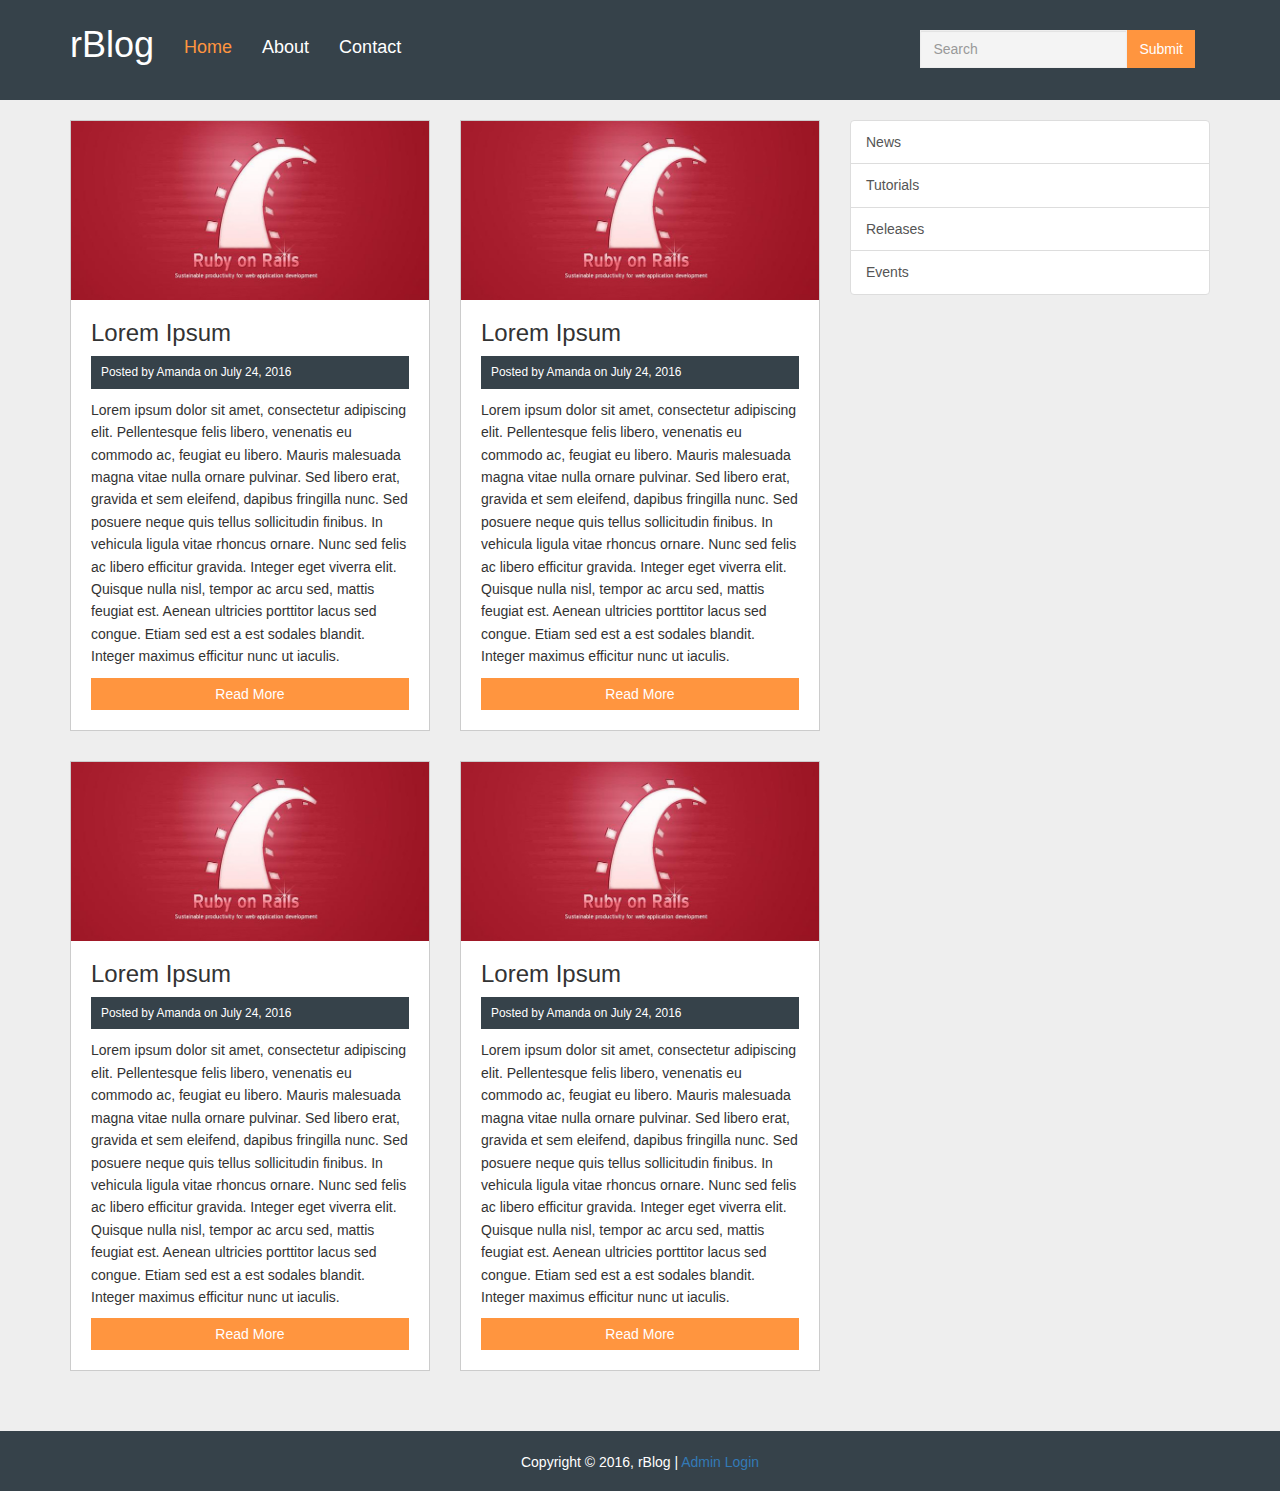
<file: index.html>
<!DOCTYPE html>
<html lang="en">
  <head>
    <meta charset="utf-8">
    <meta http-equiv="X-UA-Compatible" content="IE=edge">
    <meta name="viewport" content="width=device-width, initial-scale=1">


    <title>Welcome | rBlog</title>

    <!-- Bootstrap core CSS -->
    <link href="css/bootstrap.css" rel="stylesheet">
    <link href="css/style.css" rel="stylesheet">

  </head>

  <body>

    <nav class="navbar navbar-default navbar" role="navigation">
      <div class="container">
        <div class="navbar-header">
          <button type="button" class="navbar-toggle collapsed" data-toggle="collapse" data-target="#navbar" aria-expanded="false" aria-controls="navbar">
            <span class="sr-only">Toggle navigation</span>
            <span class="icon-bar"></span>
            <span class="icon-bar"></span>
            <span class="icon-bar"></span>
          </button>
          <a class="navbar-brand" href="index.html"><h1>rBlog</h1></a>
        </div>
        <div id="navbar" class="collapse navbar-collapse">
          <ul class="nav navbar-nav">
            <li class="active"><a href="index.html">Home</a></li>
            <li><a href="about.html">About</a></li>
            <li><a href="contact.html">Contact</a></li>
          </ul>
          <form class="search-form navbar-form navbar-right" role="search">
        <div class="form-group">
          <input type="text" class="form-control" placeholder="Search">
        </div>
        <button type="submit" class="btn btn-primary">Submit</button>
      </form>
        </div><!--/.nav-collapse -->
      </div>
    </nav>

    <section>
      <div class="container">
        <div class="row">
          <div class="col-md-8">
            <div class="row">
              <div class="col-md-6">
                <div class="post">
                  <img src="images/rails1.jpg">
                  <div class="post-content">
                    <h3> Lorem Ipsum</h3>
                      <small> Posted by Amanda on July 24, 2016 </small>
                      <p> Lorem ipsum dolor sit amet, consectetur adipiscing elit. Pellentesque felis libero, venenatis eu commodo ac, feugiat eu libero. Mauris malesuada magna vitae nulla ornare pulvinar. Sed libero erat, gravida et sem eleifend, dapibus fringilla nunc. Sed posuere neque quis tellus sollicitudin finibus. In vehicula ligula vitae rhoncus ornare. Nunc sed felis ac libero efficitur gravida. Integer eget viverra elit. Quisque nulla nisl, tempor ac arcu sed, mattis feugiat est. Aenean ultricies porttitor lacus sed congue. Etiam sed est a est sodales blandit. Integer maximus efficitur nunc ut iaculis.</p>
                      <a class="btn btn-primary btn-block">Read More</a>
                  </div>
                </div>
              </div>
                <div class="col-md-6">
                  <div class="post">
                    <img src="images/rails1.jpg">
                    <div class="post-content">
                      <h3> Lorem Ipsum</h3>
                        <small> Posted by Amanda on July 24, 2016 </small>
                        <p> Lorem ipsum dolor sit amet, consectetur adipiscing elit. Pellentesque felis libero, venenatis eu commodo ac, feugiat eu libero. Mauris malesuada magna vitae nulla ornare pulvinar. Sed libero erat, gravida et sem eleifend, dapibus fringilla nunc. Sed posuere neque quis tellus sollicitudin finibus. In vehicula ligula vitae rhoncus ornare. Nunc sed felis ac libero efficitur gravida. Integer eget viverra elit. Quisque nulla nisl, tempor ac arcu sed, mattis feugiat est. Aenean ultricies porttitor lacus sed congue. Etiam sed est a est sodales blandit. Integer maximus efficitur nunc ut iaculis.</p>
                        <a class="btn btn-primary btn-block">Read More</a>
                    </div>
                  </div>
                </div>
              </div>

          <div class="row">
            <div class="col-md-6">
              <div class="post">
                <img src="images/rails1.jpg">
                <div class="post-content">
                  <h3> Lorem Ipsum</h3>
                    <small> Posted by Amanda on July 24, 2016 </small>
                    <p> Lorem ipsum dolor sit amet, consectetur adipiscing elit. Pellentesque felis libero, venenatis eu commodo ac, feugiat eu libero. Mauris malesuada magna vitae nulla ornare pulvinar. Sed libero erat, gravida et sem eleifend, dapibus fringilla nunc. Sed posuere neque quis tellus sollicitudin finibus. In vehicula ligula vitae rhoncus ornare. Nunc sed felis ac libero efficitur gravida. Integer eget viverra elit. Quisque nulla nisl, tempor ac arcu sed, mattis feugiat est. Aenean ultricies porttitor lacus sed congue. Etiam sed est a est sodales blandit. Integer maximus efficitur nunc ut iaculis.</p>
                    <a class="btn btn-primary btn-block">Read More</a>
                </div>
              </div>
            </div>
              <div class="col-md-6">
                <div class="post">
                  <img src="images/rails1.jpg">
                  <div class="post-content">
                    <h3> Lorem Ipsum</h3>
                      <small> Posted by Amanda on July 24, 2016 </small>
                      <p> Lorem ipsum dolor sit amet, consectetur adipiscing elit. Pellentesque felis libero, venenatis eu commodo ac, feugiat eu libero. Mauris malesuada magna vitae nulla ornare pulvinar. Sed libero erat, gravida et sem eleifend, dapibus fringilla nunc. Sed posuere neque quis tellus sollicitudin finibus. In vehicula ligula vitae rhoncus ornare. Nunc sed felis ac libero efficitur gravida. Integer eget viverra elit. Quisque nulla nisl, tempor ac arcu sed, mattis feugiat est. Aenean ultricies porttitor lacus sed congue. Etiam sed est a est sodales blandit. Integer maximus efficitur nunc ut iaculis.</p>
                      <a class="btn btn-primary btn-block">Read More</a>
                  </div>
                </div>
          </div>
        </div>
      </div>

          <div class="col-md-4">
            <div class="list-group">
              <a href="#" class="list-group-item">News</a>
              <a href="#" class="list-group-item">Tutorials</a>
              <a href="#" class="list-group-item">Releases</a>
              <a href="#" class="list-group-item">Events</a>
            </div>
          </div>
        </div>
      </div>
    </section>

    <footer>
      <p>Copyright &copy; 2016, rBlog | <a href="login.html">Admin Login</a></p>
    </footer>




    <!-- Bootstrap core JavaScript
    ================================================== -->
    <!-- Placed at the end of the document so the pages load faster -->
    <script src="https://ajax.googleapis.com/ajax/libs/jquery/1.11.3/jquery.min.js"></script>
    <script>window.jQuery || document.write('<script src="../../assets/js/vendor/jquery.min.js"><\/script>')</script>
    <script src="js/bootstrap.js"></script>

  </body>
</html>
</file>
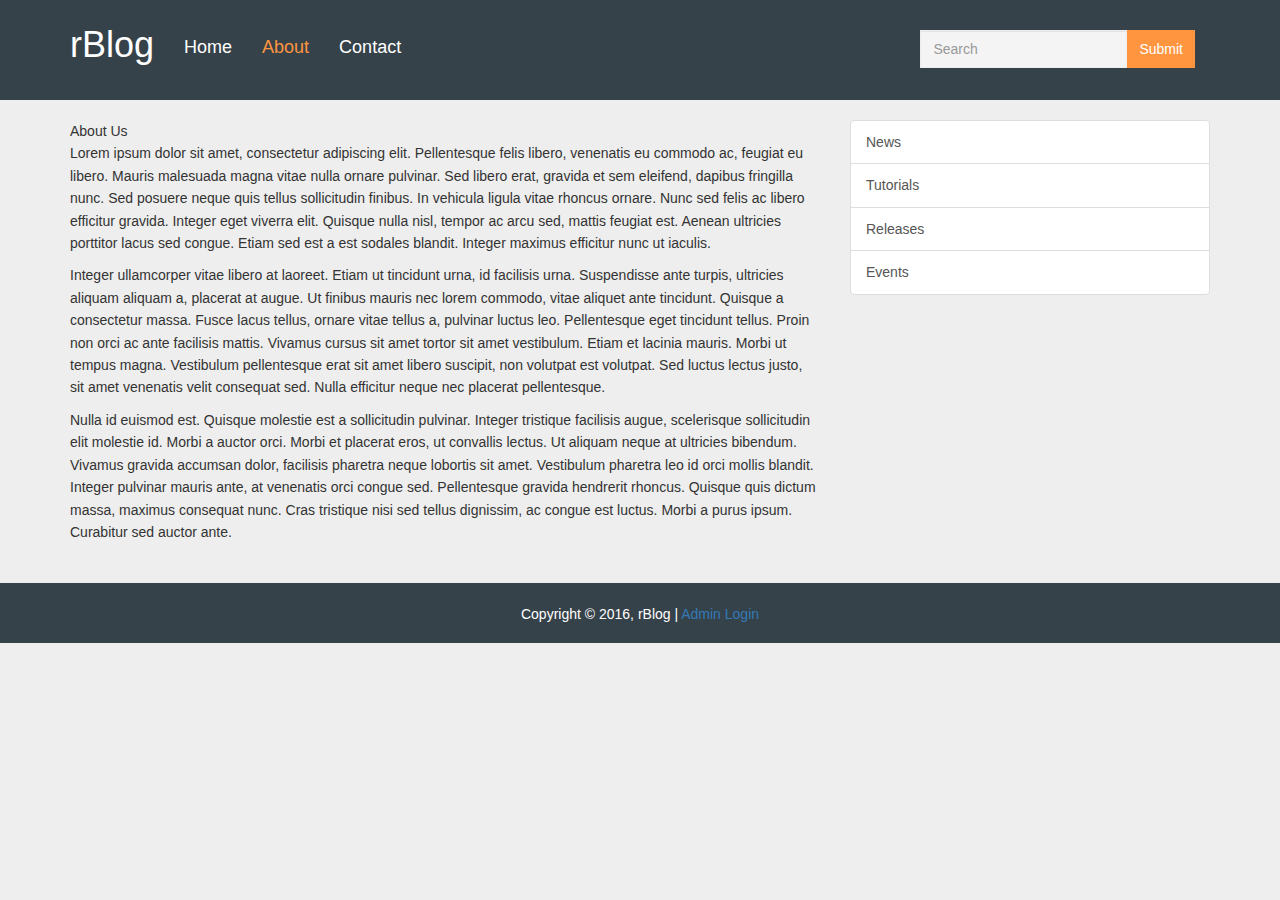
<file: about.html>
<!DOCTYPE html>
<html lang="en">
  <head>
    <meta charset="utf-8">
    <meta http-equiv="X-UA-Compatible" content="IE=edge">
    <meta name="viewport" content="width=device-width, initial-scale=1">


    <title>About | rBlog</title>

    <!-- Bootstrap core CSS -->
    <link href="css/bootstrap.css" rel="stylesheet">
    <link href="css/style.css" rel="stylesheet">

  </head>

  <body>

    <nav class="navbar navbar-default navbar" role="navigation">
      <div class="container">
        <div class="navbar-header">
          <button type="button" class="navbar-toggle collapsed" data-toggle="collapse" data-target="#navbar" aria-expanded="false" aria-controls="navbar">
            <span class="sr-only">Toggle navigation</span>
            <span class="icon-bar"></span>
            <span class="icon-bar"></span>
            <span class="icon-bar"></span>
          </button>
          <a class="navbar-brand" href="index.html"><h1>rBlog</h1></a>
        </div>
        <div id="navbar" class="collapse navbar-collapse">
          <ul class="nav navbar-nav">
            <li><a href="index.html">Home</a></li>
            <li class="active"><a href="about.html">About</a></li>
            <li><a href="contact.html">Contact</a></li>
          </ul>
          <form class="search-form navbar-form navbar-right" role="search">
        <div class="form-group">
          <input type="text" class="form-control" placeholder="Search">
        </div>
        <button type="submit" class="btn btn-primary">Submit</button>
      </form>
        </div><!--/.nav-collapse -->
      </div>
    </nav>

    <section>
      <div class="container">
        <div class="row">
          <div class="col-md-8">
            <div class="well>"
              <h2 class="page-header"> About Us </h2>
                <p> Lorem ipsum dolor sit amet, consectetur adipiscing elit. Pellentesque felis libero, venenatis eu commodo ac, feugiat eu libero. Mauris malesuada magna vitae nulla ornare pulvinar. Sed libero erat, gravida et sem eleifend, dapibus fringilla nunc. Sed posuere neque quis tellus sollicitudin finibus. In vehicula ligula vitae rhoncus ornare. Nunc sed felis ac libero efficitur gravida. Integer eget viverra elit. Quisque nulla nisl, tempor ac arcu sed, mattis feugiat est. Aenean ultricies porttitor lacus sed congue. Etiam sed est a est sodales blandit. Integer maximus efficitur nunc ut iaculis.</p>

                <p>Integer ullamcorper vitae libero at laoreet. Etiam ut tincidunt urna, id facilisis urna. Suspendisse ante turpis, ultricies aliquam aliquam a, placerat at augue. Ut finibus mauris nec lorem commodo, vitae aliquet ante tincidunt. Quisque a consectetur massa. Fusce lacus tellus, ornare vitae tellus a, pulvinar luctus leo. Pellentesque eget tincidunt tellus. Proin non orci ac ante facilisis mattis. Vivamus cursus sit amet tortor sit amet vestibulum. Etiam et lacinia mauris. Morbi ut tempus magna. Vestibulum pellentesque erat sit amet libero suscipit, non volutpat est volutpat. Sed luctus lectus justo, sit amet venenatis velit consequat sed. Nulla efficitur neque nec placerat pellentesque.</p>

                <p>Nulla id euismod est. Quisque molestie est a sollicitudin pulvinar. Integer tristique facilisis augue, scelerisque sollicitudin elit molestie id. Morbi a auctor orci. Morbi et placerat eros, ut convallis lectus. Ut aliquam neque at ultricies bibendum. Vivamus gravida accumsan dolor, facilisis pharetra neque lobortis sit amet. Vestibulum pharetra leo id orci mollis blandit. Integer pulvinar mauris ante, at venenatis orci congue sed. Pellentesque gravida hendrerit rhoncus. Quisque quis dictum massa, maximus consequat nunc. Cras tristique nisi sed tellus dignissim, ac congue est luctus. Morbi a purus ipsum. Curabitur sed auctor ante.</p>
            </div>
          </div>
          <div class="col-md-4">
            <div class="list-group">
              <a href="#" class="list-group-item">News</a>
              <a href="#" class="list-group-item">Tutorials</a>
              <a href="#" class="list-group-item">Releases</a>
              <a href="#" class="list-group-item">Events</a>
            </div>
          </div>
        </div>
      </div>
    </section>

    <footer>
      <p>Copyright &copy; 2016, rBlog | <a href="login.html">Admin Login</a></p>
    </footer>




    <!-- Bootstrap core JavaScript
    ================================================== -->
    <!-- Placed at the end of the document so the pages load faster -->
    <script src="https://ajax.googleapis.com/ajax/libs/jquery/1.11.3/jquery.min.js"></script>
    <script>window.jQuery || document.write('<script src="../../assets/js/vendor/jquery.min.js"><\/script>')</script>
    <script src="js/bootstrap.js"></script>

  </body>
</html>
</file>
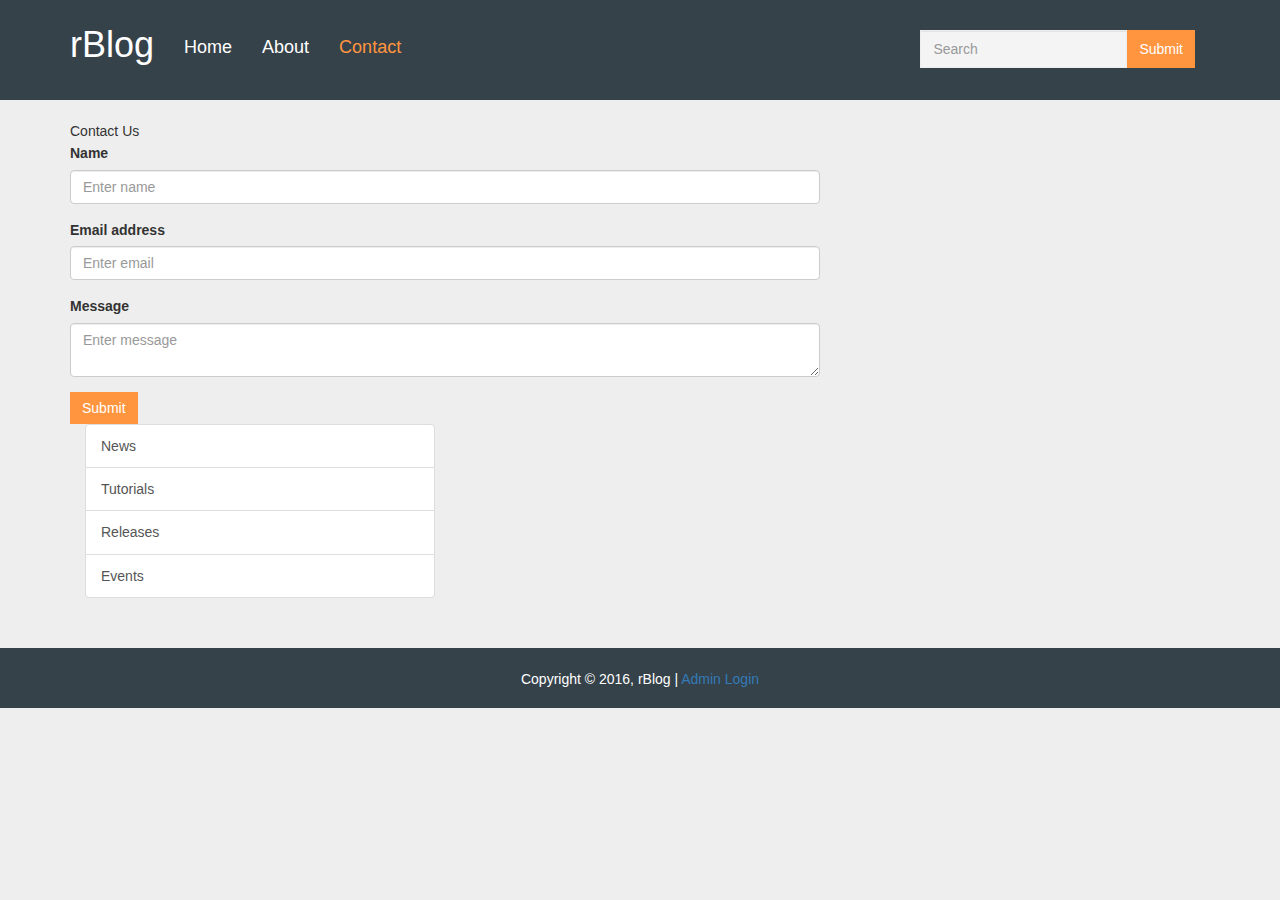
<file: contact.html>
<!DOCTYPE html>
<html lang="en">
  <head>
    <meta charset="utf-8">
    <meta http-equiv="X-UA-Compatible" content="IE=edge">
    <meta name="viewport" content="width=device-width, initial-scale=1">


    <title>Contact | rBlog</title>

    <!-- Bootstrap core CSS -->
    <link href="css/bootstrap.css" rel="stylesheet">
    <link href="css/style.css" rel="stylesheet">

  </head>

  <body>

    <nav class="navbar navbar-default navbar" role="navigation">
      <div class="container">
        <div class="navbar-header">
          <button type="button" class="navbar-toggle collapsed" data-toggle="collapse" data-target="#navbar" aria-expanded="false" aria-controls="navbar">
            <span class="sr-only">Toggle navigation</span>
            <span class="icon-bar"></span>
            <span class="icon-bar"></span>
            <span class="icon-bar"></span>
          </button>
          <a class="navbar-brand" href="index.html"><h1>rBlog</h1></a>
        </div>
        <div id="navbar" class="collapse navbar-collapse">
          <ul class="nav navbar-nav">
            <li><a href="index.html">Home</a></li>
            <li><a href="about.html">About</a></li>
            <li class="active"><a href="contact.html">Contact</a></li>
          </ul>
          <form class="search-form navbar-form navbar-right" role="search">
        <div class="form-group">
          <input type="text" class="form-control" placeholder="Search">
        </div>
        <button type="submit" class="btn btn-primary">Submit</button>
      </form>
        </div><!--/.nav-collapse -->
      </div>
    </nav>

    <section>
      <div class="container">
        <div class="row">
          <div class="col-md-8">
            <div class="well>"
              <h2 class="page-header"> Contact Us </h2>
              <form role="form">
                  <div class="form-group">
                    <label for="name">Name</label>
                    <input type="text" class="form-control" id="name" placeholder="Enter name">
                  </div>
                  <div class="form-group">
                    <label for="email">Email address</label>
                    <input type="email" class="form-control" id="email" placeholder="Enter email">
                  </div>
                  <div class="form-group">
                    <label for="message">Message</label>
                    <textarea class="form-control" id="message" placeholder="Enter message"></textarea>
                  </div>
                  <button type="submit" class="btn btn-primary">Submit</button>
                </form>
            </div>
          </div>
          </div>
          <div class="col-md-4">
            <div class="list-group">
              <a href="#" class="list-group-item">News</a>
              <a href="#" class="list-group-item">Tutorials</a>
              <a href="#" class="list-group-item">Releases</a>
              <a href="#" class="list-group-item">Events</a>
            </div>
          </div>
        </div>
      </div>
    </section>

    <footer>
      <p>Copyright &copy; 2016, rBlog | <a href="login.html">Admin Login</a></p>
    </footer>




    <!-- Bootstrap core JavaScript
    ================================================== -->
    <!-- Placed at the end of the document so the pages load faster -->
    <script src="https://ajax.googleapis.com/ajax/libs/jquery/1.11.3/jquery.min.js"></script>
    <script>window.jQuery || document.write('<script src="../../assets/js/vendor/jquery.min.js"><\/script>')</script>
    <script src="js/bootstrap.js"></script>

  </body>
</html>
</file>
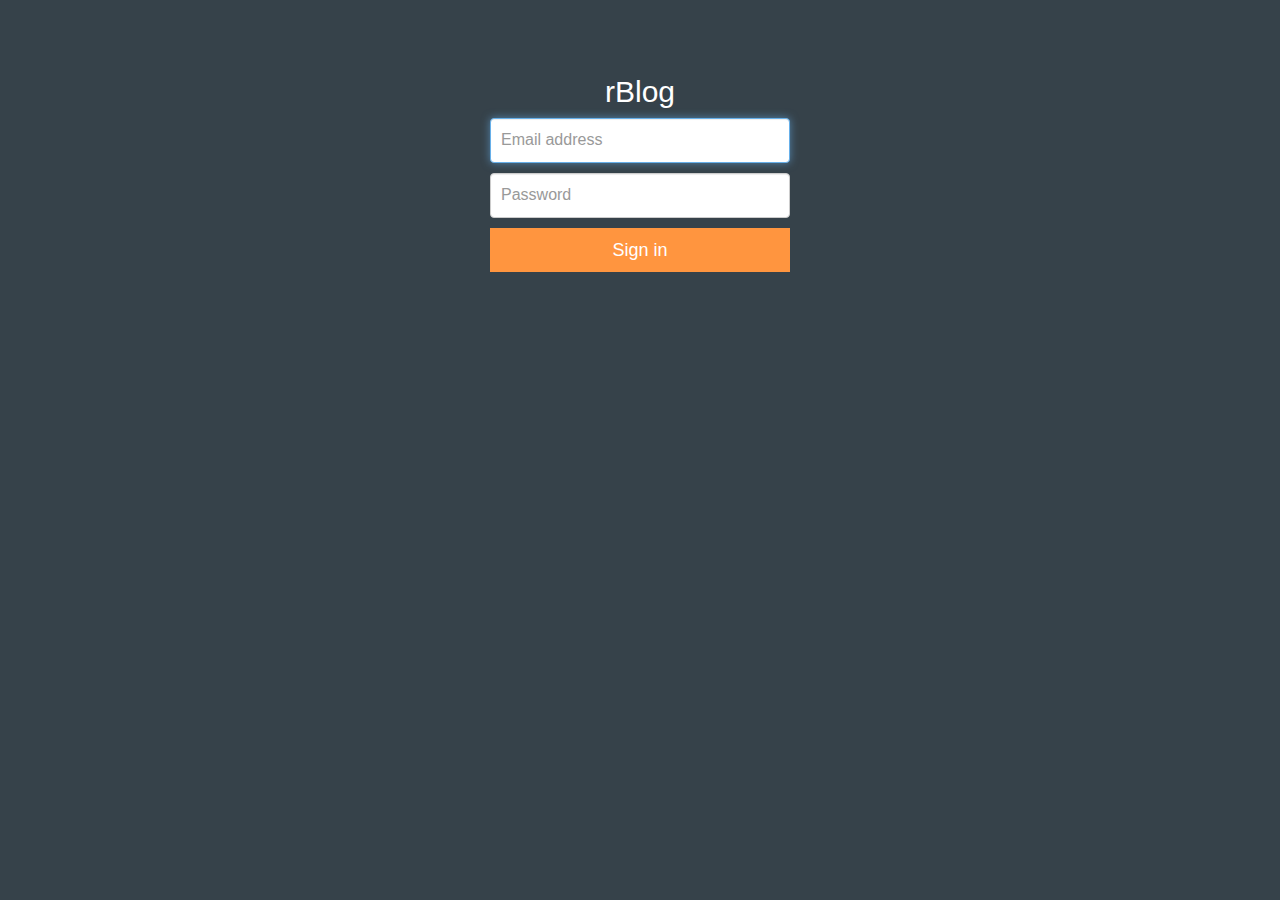
<file: login.html>
<!DOCTYPE html>
<html lang="en">
  <head>
    <meta charset="utf-8">
    <meta http-equiv="X-UA-Compatible" content="IE=edge">
    <meta name="viewport" content="width=device-width, initial-scale=1">


    <title>Login | rBlog</title>

    <!-- Bootstrap core CSS -->
    <link href="css/bootstrap.css" rel="stylesheet">
    <link href="css/login.css" rel="stylesheet">

  </head>

  <body>

    <div class="container">

      <form class="form-signin">
        <h2 class="form-signin-heading">rBlog</h2>
        <label for="inputEmail" class="sr-only">Email address</label>
        <input type="email" id="inputEmail" class="form-control" placeholder="Email address" required autofocus>
        <label for="inputPassword" class="sr-only">Password</label>
        <input type="password" id="inputPassword" class="form-control" placeholder="Password" required>
        <button class="btn btn-lg btn-primary btn-block" type="submit">Sign in</button>
      </form>

    </div>





    <!-- Bootstrap core JavaScript
    ================================================== -->
    <!-- Placed at the end of the document so the pages load faster -->
    <script src="https://ajax.googleapis.com/ajax/libs/jquery/1.11.3/jquery.min.js"></script>
    <script>window.jQuery || document.write('<script src="../../assets/js/vendor/jquery.min.js"><\/script>')</script>
    <script src="js/bootstrap.js"></script>

  </body>
</html>
</file>
<file: css/style.css>
body{
  font-family: "Arial", sans-serif;
  background: #eee;
  line-height: 1.6em;
}

.navbar {
  overflow: auto;
  min-height: 100px;
  background: #36424a;
  color: white;
  font-size: 18px;
  border: 0;
  border-radius: 0;
}

.navbar h1 {
  margin: 10px 0 0 0;
  padding: 0;
}

.navbar a {
  color: white !important;
}

.navbar a:hover {
  color: #ff953f;
}

.navbar a:.navbar-brand:hover {
  color: white !important;
}

.navbar ul {
  margin-top: 22px;
}

.navbar-default .navbar-nav > .active > a, .navbar-default .navbar-nav > .active > a:hover, .navbar-default .navbar-nav > .active > a:focus {
  background: none;
  color: #ff953f !important;
}

.search-form {
  margin-top: 30px;
}

.search-form input[type='text'] {
  border-radius: 0;
  height: 38px;
}

.search-form .btn {
  border: 0;
  height: 38px;
  margin-top: 0;
  border-radius: 0;
  margin-left: -5px;
}

.search-form .form-control {
  background: #f4f4f4;
  border: 1px solid #eee;
}

.btn {
  border: none;
  border-radius: 0;
}

.btn-primary {
  background: #ff953f;
}

.btn:hover {
  background: #ccc;
}

.post {
  border: 1px #ccc solid;
  background: #fff;
  margin-bottom: 30px;
}

.post img {
  width: 100%;
}

.post-content {
  padding: 20px;
  box-sizing: border-box;
}

.post h3 {
  margin: 0;
  padding: 0;
}

.post small {
  background: #36424a;
  color: #fff;
  display: block;
  margin: 10px 0;
  padding: 5px 10px;
}

footer {
  background: #36424a;
  color: #fff;
  text-align: center;
  height: 60px;
  padding-top: 20px;
  margin-top: 30px; 
}
</file>
<file: css/login.css>
body {
  padding-top: 40px;
  padding-bottom: 40px;
  background-color: #36424a;
  color: #fff;
}

input {
  margin-bottom: 10px;
}

.btn, input {
  border: none;
  border-radius: 0;
}

.btn-primary {
  background: #ff953f;
}

.btn:hover {
  background: #ccc;
  color: #666;
}

.form-signin {
  max-width: 330px;
  padding: 15px;
  margin: 0 auto;
}
.form-signin .form-signin-heading,
.form-signin .checkbox {
  margin-bottom: 10px;
  text-align: center;
}
.form-signin .checkbox {
  font-weight: normal;
}
.form-signin .form-control {
  position: relative;
  height: auto;
  -webkit-box-sizing: border-box;
     -moz-box-sizing: border-box;
          box-sizing: border-box;
  padding: 10px;
  font-size: 16px;
}
.form-signin .form-control:focus {
  z-index: 2;
}
</file>
